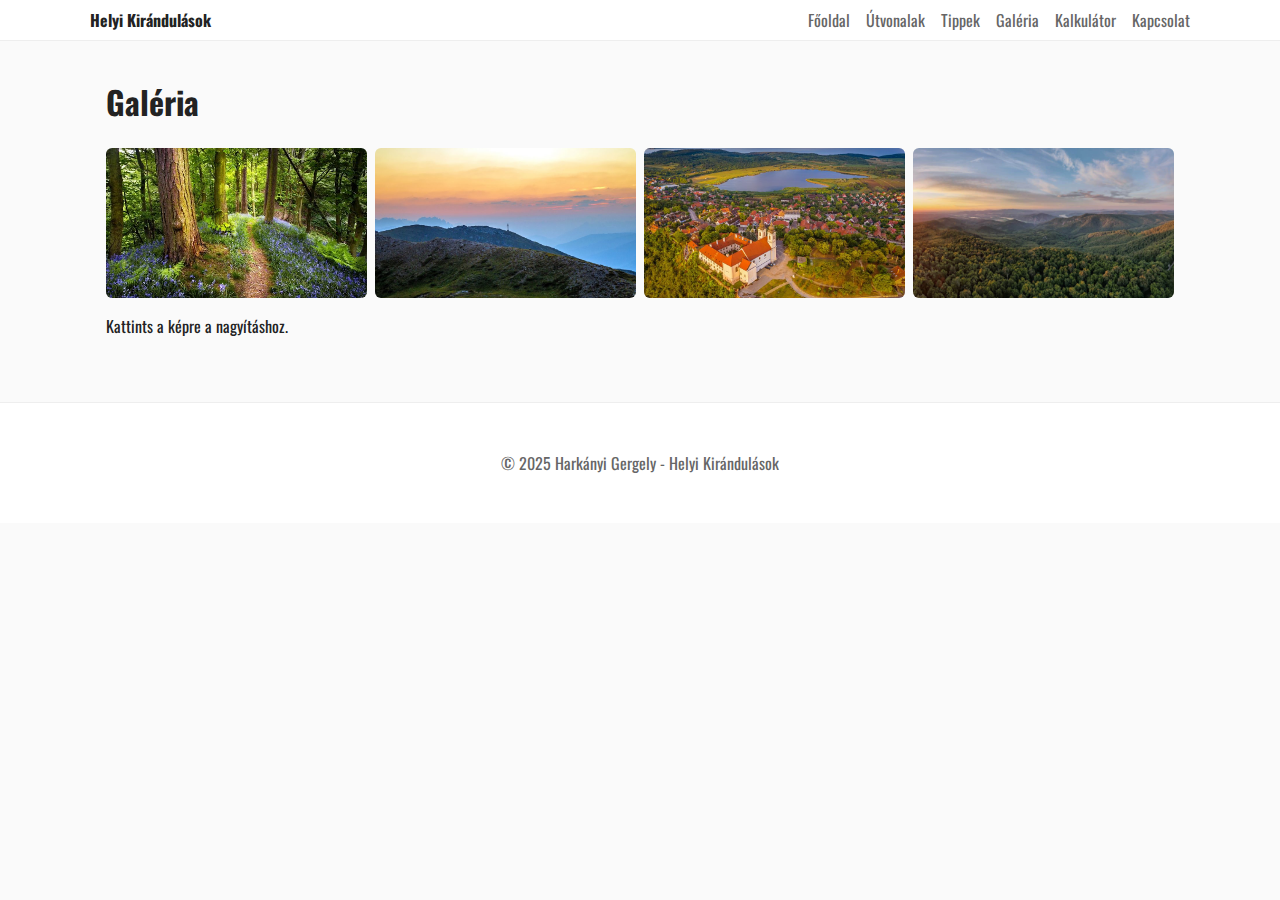
<file: galeria.html>
<!doctype html>
<html lang="hu">
<head>
  <meta charset="utf-8">
  <meta name="viewport" content="width=device-width,initial-scale=1">
  <meta name="description" content="Fotógaléria a kirándulásokról.">
  <title>Galéria — Helyi Kirándulások</title>
  <link href="https://fonts.googleapis.com/css2?family=Oswald:wght@200..700&display=swap" rel="stylesheet">
  <link rel="stylesheet" href="style.css">
  <link rel="icon" href="tree.png">
  <script defer src="main.js"></script>
</head>
<body>
  <header class="site-header">
    <div class="container">
      <a class="logo" href="index.html">Helyi Kirándulások</a>
      <button id="nav-toggle" aria-expanded="false">☰</button>
      <nav id="main-nav" aria-label="Fő navigáció">
        <ul>
          <li><a href="index.html">Főoldal</a></li>
          <li><a href="utvonalak.html">Útvonalak</a></li>
          <li><a href="tippek.html">Tippek</a></li>
          <li><a href="galeria.html">Galéria</a></li>
          <li><a href="kalkulator.html">Kalkulátor</a></li>
          <li><a href="kapcsolat.html">Kapcsolat</a></li>
        </ul>
      </nav>
    </div>
  </header>

  <main class="container">
    <h1>Galéria</h1>
    <div class="gallery">
      <img src="erdei.jpg" alt="Erdő" data-full="erdei.jpg">
      <img src="hegy.jpg" alt="Hegy" data-full="hegy.jpg">
      <img src="panorama.jpg" alt="Panoráma" data-full="panorama.jpg">
      <img src="pilis.jpeg" alt="Pilis" data-full="pilis.jpeg">
    </div>
    <p>Kattints a képre a nagyításhoz.</p>
  </main>

  <footer class="site-footer">
    <div class="container">
      <p>© 2025 Harkányi Gergely - Helyi Kirándulások</p>
    </div>
  </footer>
</body>
</html>
</file>
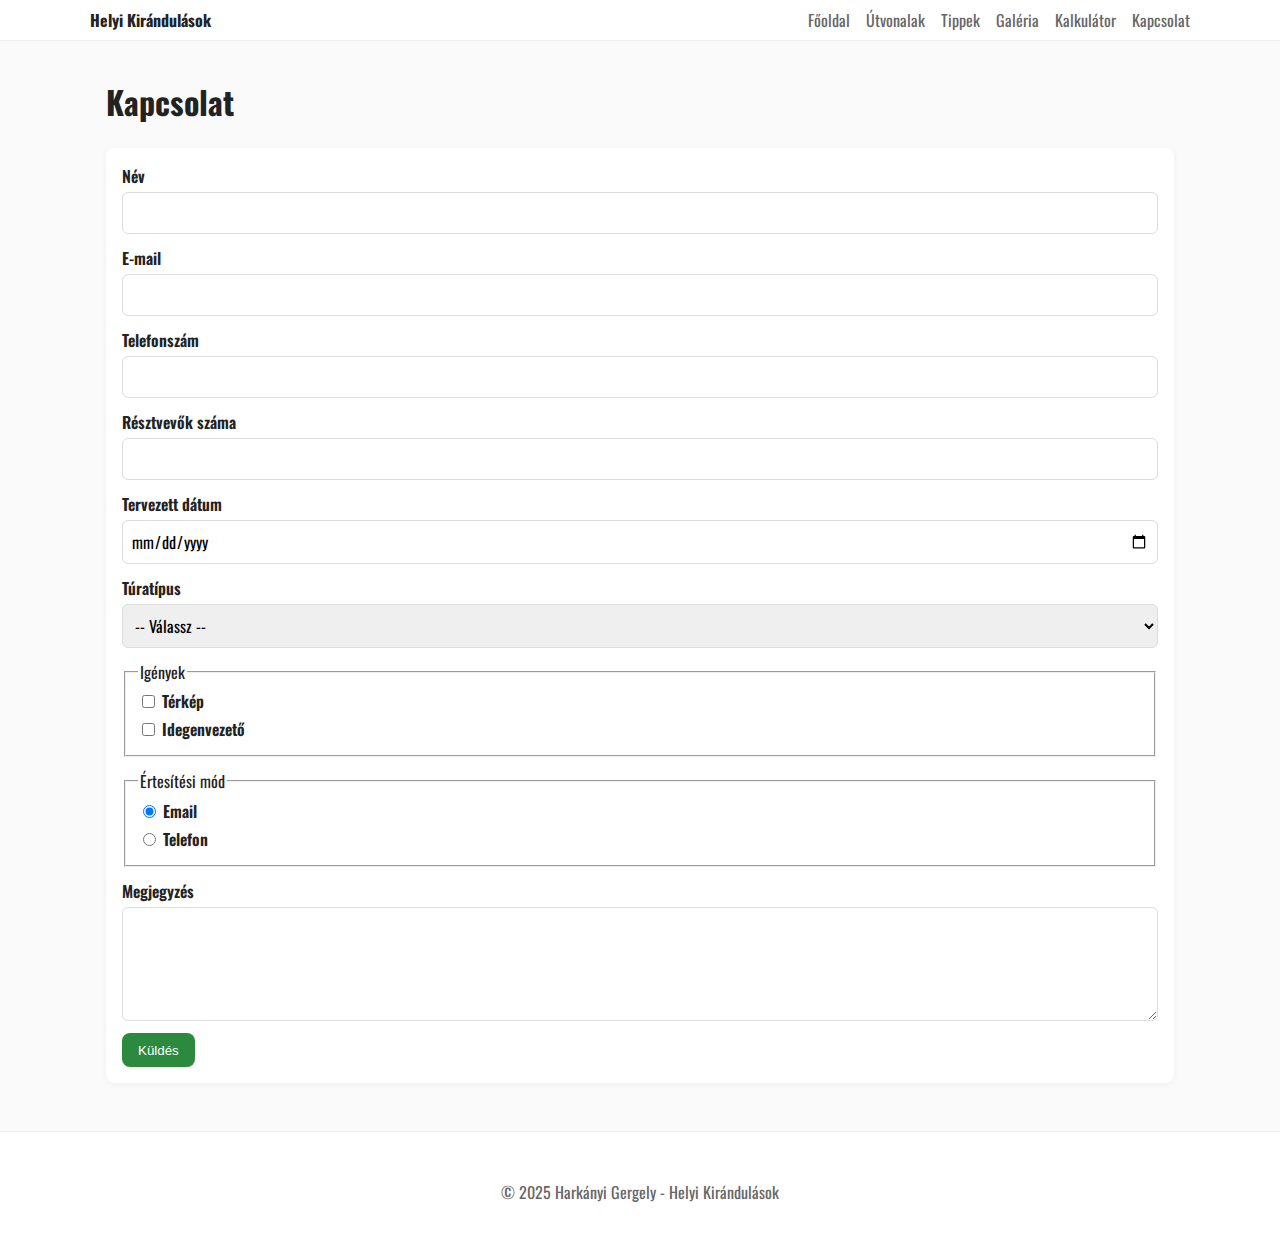
<file: kapcsolat.html>
<!doctype html>
<html lang="hu">
<head>
  <meta charset="utf-8">
  <meta name="viewport" content="width=device-width,initial-scale=1">
  <meta name="description" content="Kapcsolatfelvételi űrlap.">
  <title>Kapcsolat — Helyi Kirándulások</title>
  <link href="https://fonts.googleapis.com/css2?family=Oswald:wght@200..700&display=swap" rel="stylesheet">
  <link rel="stylesheet" href="style.css">
  <link rel="icon" href="tree.png">
  <script defer src="form-validation.js"></script>
  <script defer src="main.js"></script>
</head>
<body>
  <header class="site-header">
    <div class="container">
      <a class="logo" href="index.html">Helyi Kirándulások</a>
      <button id="nav-toggle" aria-expanded="false">☰</button>
      <nav id="main-nav" aria-label="Fő navigáció">
        <ul>
          <li><a href="index.html">Főoldal</a></li>
          <li><a href="utvonalak.html">Útvonalak</a></li>
          <li><a href="tippek.html">Tippek</a></li>
          <li><a href="galeria.html">Galéria</a></li>
          <li><a href="kalkulator.html">Kalkulátor</a></li>
          <li><a href="kapcsolat.html">Kapcsolat</a></li>
        </ul>
      </nav>
    </div>
  </header>

  <main class="container">
    <h1>Kapcsolat</h1>
    <form id="contactForm" novalidate>
      <div class="form-row">
        <label for="name">Név</label>
        <input type="text" id="name" name="name" required minlength="2">
      </div>

      <div class="form-row">
        <label for="email">E-mail</label>
        <input type="email" id="email" name="email" required>
      </div>

      <div class="form-row">
        <label for="phone">Telefonszám</label>
        <input type="tel" id="phone" name="phone" pattern="^\+?[0-9\s\-]{7,15}$">
      </div>

      <div class="form-row">
        <label for="people">Résztvevők száma</label>
        <input type="number" id="people" name="people" min="1" max="50" required>
      </div>

      <div class="form-row">
        <label for="date">Tervezett dátum</label>
        <input type="date" id="date" name="date" required>
      </div>

      <div class="form-row">
        <label for="type">Túratípus</label>
        <select id="type" name="type" required>
          <option value="">-- Válassz --</option>
          <option value="könnyű">Könnyű</option>
          <option value="közepes">Közepes</option>
          <option value="nehez">Nehéz</option>
        </select>
      </div>

      <fieldset class="form-row">
        <legend>Igények</legend>
        <label><input type="checkbox" name="needs" value="térkép"> Térkép</label>
        <label><input type="checkbox" name="needs" value="idegenvezető"> Idegenvezető</label>
      </fieldset>

      <fieldset class="form-row">
        <legend>Értesítési mód</legend>
        <label><input type="radio" name="contactMethod" value="email" checked> Email</label>
        <label><input type="radio" name="contactMethod" value="phone"> Telefon</label>
      </fieldset>

      <div class="form-row">
        <label for="notes">Megjegyzés</label>
        <textarea id="notes" name="notes" rows="4"></textarea>
      </div>

      <button type="submit">Küldés</button>
    </form>

    <div id="formMessages" role="status" aria-live="polite"></div>
  </main>

  <footer class="site-footer">
    <div class="container">
      <p>© 2025 Harkányi Gergely - Helyi Kirándulások</p>
    </div>
  </footer>
</body>
</html>
</file>
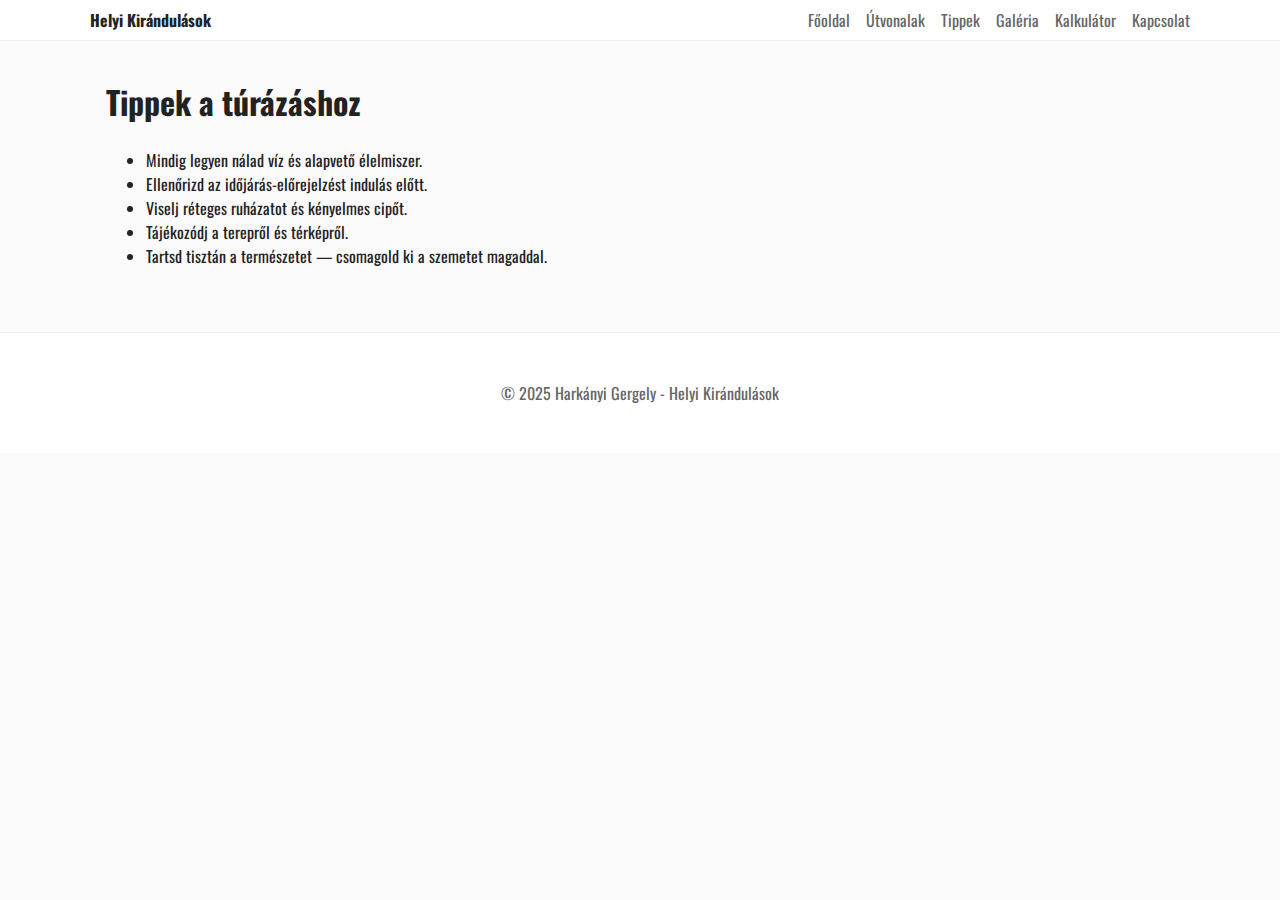
<file: tippek.html>
<!doctype html>
<html lang="hu">
<head>
  <meta charset="utf-8">
  <meta name="viewport" content="width=device-width,initial-scale=1">
  <meta name="description" content="Praktikus tippek kiránduláshoz.">
  <title>Tippek — Helyi Kirándulások</title>
  <link href="https://fonts.googleapis.com/css2?family=Oswald:wght@200..700&display=swap" rel="stylesheet">
  <link rel="stylesheet" href="style.css">
  <link rel="icon" href="tree.png">
  <script defer src="main.js"></script>
</head>
<body>
  <header class="site-header">
    <div class="container">
      <a class="logo" href="index.html">Helyi Kirándulások</a>
      <button id="nav-toggle" aria-expanded="false">☰</button>
      <nav id="main-nav" aria-label="Fő navigáció">
        <ul>
          <li><a href="index.html">Főoldal</a></li>
          <li><a href="utvonalak.html">Útvonalak</a></li>
          <li><a href="tippek.html">Tippek</a></li>
          <li><a href="galeria.html">Galéria</a></li>
          <li><a href="kalkulator.html">Kalkulátor</a></li>
          <li><a href="kapcsolat.html">Kapcsolat</a></li>
        </ul>
      </nav>
    </div>
  </header>

  <main class="container">
    <h1>Tippek a túrázáshoz</h1>
    <ul class="tips-list">
      <li>Mindig legyen nálad víz és alapvető élelmiszer.</li>
      <li>Ellenőrizd az időjárás-előrejelzést indulás előtt.</li>
      <li>Viselj réteges ruházatot és kényelmes cipőt.</li>
      <li>Tájékozódj a terepről és térképről.</li>
      <li>Tartsd tisztán a természetet — csomagold ki a szemetet magaddal.</li>
    </ul>
  </main>

  <footer class="site-footer">
    <div class="container">
      <p>© 2025 Harkányi Gergely - Helyi Kirándulások</p>
    </div>
  </footer>
</body>
</html>
</file>
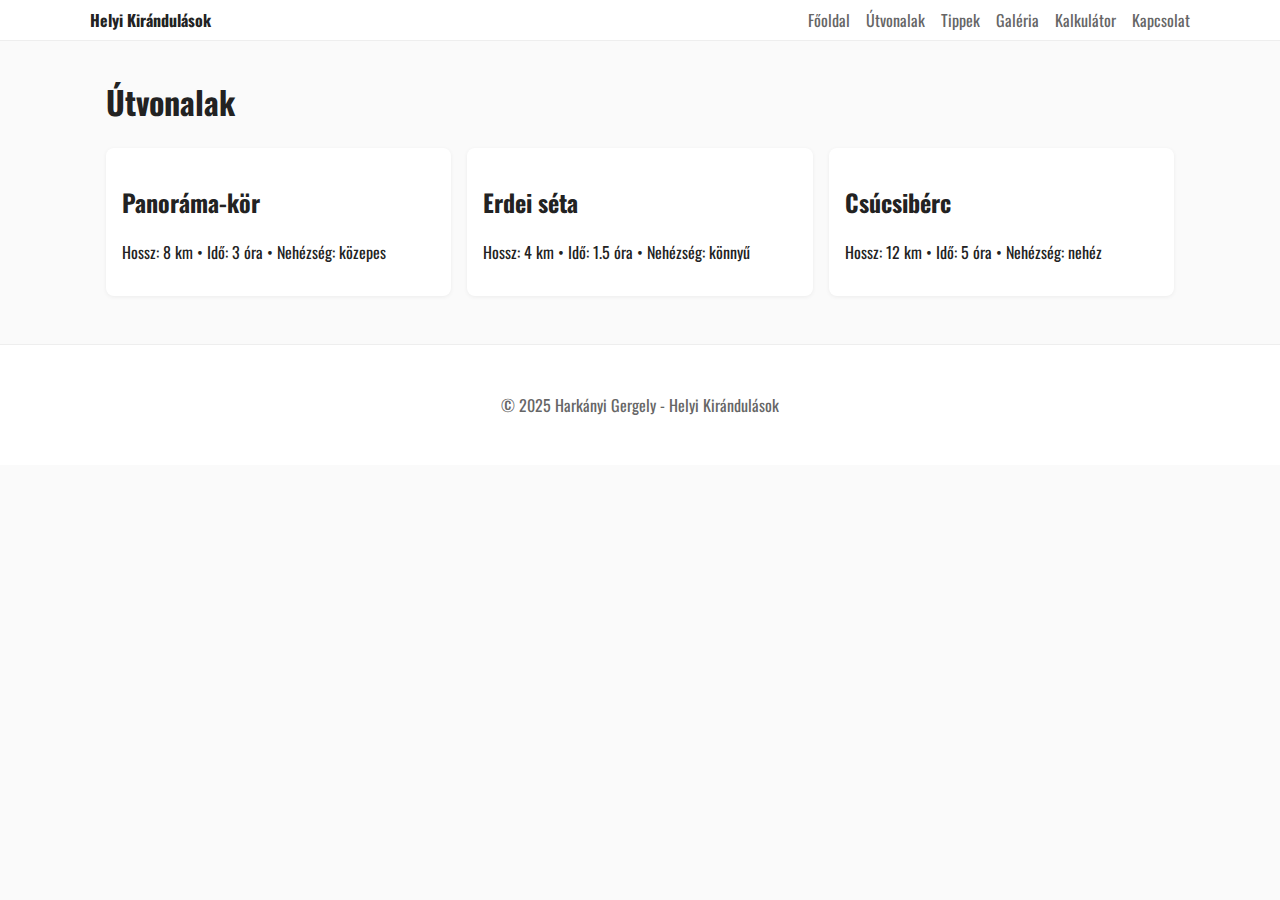
<file: utvonalak.html>
<!doctype html>
<html lang="hu">
<head>
  <meta charset="utf-8">
  <meta name="viewport" content="width=device-width,initial-scale=1">
  <meta name="description" content="Túraútvonalak leírása és részletek.">
  <title>Útvonalak — Helyi Kirándulások</title>
  <link href="https://fonts.googleapis.com/css2?family=Oswald:wght@200..700&display=swap" rel="stylesheet">
  <link rel="stylesheet" href="style.css">
  <link rel="icon" href="tree.png">
  <script defer src="main.js"></script>
</head>
<body>
  <header class="site-header">
    <div class="container">
      <a class="logo" href="index.html">Helyi Kirándulások</a>
      <button id="nav-toggle" aria-expanded="false">☰</button>
      <nav id="main-nav" aria-label="Fő navigáció">
        <ul>
          <li><a href="index.html">Főoldal</a></li>
          <li><a href="utvonalak.html">Útvonalak</a></li>
          <li><a href="tippek.html">Tippek</a></li>
          <li><a href="galeria.html">Galéria</a></li>
          <li><a href="kalkulator.html">Kalkulátor</a></li>
          <li><a href="kapcsolat.html">Kapcsolat</a></li>
        </ul>
      </nav>
    </div>
  </header>

  <main class="container">
    <h1>Útvonalak</h1>
    <section class="route-grid">
      <article class="route">
        <h2>Panoráma-kör</h2>
        <p>Hossz: 8 km • Idő: 3 óra • Nehézség: közepes</p>
      </article>
      <article class="route">
        <h2>Erdei séta</h2>
        <p>Hossz: 4 km • Idő: 1.5 óra • Nehézség: könnyű</p>
      </article>
      <article class="route">
        <h2>Csúcsibérc</h2>
        <p>Hossz: 12 km • Idő: 5 óra • Nehézség: nehéz</p>
      </article>
    </section>
  </main>

  <footer class="site-footer">
    <div class="container">
      <p>© 2025 Harkányi Gergely - Helyi Kirándulások</p>
    </div>
  </footer>
</body>
</html>
</file>
<file: style.css>
/* style.css: egy külső CSS fájl a teljes projekthez */
:root{
  --max-width:1100px;
  --accent:#2b8a3e;
  --text:#222;
  --muted:#666;
  font-family: 'Oswald', sans-serif;
}
*{
  box-sizing:border-box
}
body{
  margin:0;
  color:var(--text);
  background:#fafafa;
  line-height:1.5
}
.container{
  max-width:var(--max-width);
  margin:0 auto;
  padding:1rem
}

/* Header */

.site-header{
  background:#fff;
  border-bottom:1px solid #eee;
  position:sticky;top:0;z-index:50
}
.site-header .container{
  display:flex;
  align-items:center;
  justify-content:space-between;
  padding:0.5rem 0
}
.logo{
  font-weight:700;
  text-decoration:none;
  color:var(--text)
}
#main-nav ul{
  display:flex;
  gap:1rem;
  list-style:none;
  margin:0;
  padding:0
}
#main-nav a{
  text-decoration:none;
  color:var(--muted)
}
#nav-toggle{
  display:none;
  background:none;
  border:0;
  font-size:1.3rem
}

/* Hero */
.hero{
  padding:2rem 0;
  text-align:center
}
.hero h1{
  margin:.2rem 0;
  font-size:clamp(1.5rem,3vw,2.4rem)
}
.btn{
  display:inline-block;
  padding:.5rem 1rem;
  border-radius:8px;
  background:var(--accent);
  color:white;
  text-decoration:none;
  margin:.2rem
}
.btn.outline{
  background:transparent;
  color:var(--accent);
  border:2px solid var(--accent)
}

/* Cards */

.cards{
  display:grid;
  grid-template-columns:repeat(auto-fit,minmax(220px,1fr));
  gap:1rem;
  margin:1.5rem 0
}
.card{
  background:white;
  padding:1rem;
  border-radius:8px;
  box-shadow:0 1px 4px rgba(0,0,0,0.06)
}

/* Route grid */

.route-grid{
  display:grid;
  grid-template-columns:repeat(auto-fit,minmax(240px,1fr));
  gap:1rem
}
.route{
  background:white;
  padding:1rem;
  border-radius:8px;
  box-shadow:0 1px 4px rgba(0,0,0,0.06)
}

/* Gallery */

.gallery{
  display:grid;
  grid-template-columns:repeat(auto-fit,minmax(150px,1fr));
  gap:8px
}
.gallery img{
  width:100%;
  height:150px;
  object-fit:cover;
  cursor:pointer;
  border-radius:6px
}

/* Lightbox */

.lightbox{
  position:fixed;
  inset:0;
  background:rgba(0,0,0,0.8);
  display:flex;
  align-items:center;
  justify-content:center;
  padding:1rem;
  z-index:2000
}
.lightbox img{
  max-width:95%;
  max-height:85%;
  border-radius:6px
}
.lightbox .close{
  position:absolute;
  top:12px;
  right:12px;
  background:#fff;
  border:0;
  padding:.25rem .5rem;
  border-radius:6px;
  cursor:pointer
}

/* Forms */

form{
  background:white;
  padding:1rem;
  border-radius:8px;
  box-shadow:0 1px 6px rgba(0,0,0,0.05)
}
.form-row{
  margin-bottom:.75rem;
  display:flex;
  flex-direction:column
}
label{
  font-weight:600;
  margin-bottom:.25rem
}
input,textarea,select{
  padding:.5rem;
  border:1px solid #ddd;
  border-radius:6px;font:inherit
}
button{
  padding:.6rem 1rem;
  border-radius:8px;
  border:0;
  background:var(--accent);
  color:#fff;
  cursor:pointer
}
.calc-buttons{
  display:flex;
  gap:.5rem;
  margin-top:.5rem
}
.calc-result{
  margin-top:1rem;
  background:#fff;
  padding:1rem;
  border-radius:6px;
  box-shadow:0 1px 4px rgba(0,0,0,0.04)
}

/* Footer */

.site-footer{
  margin-top:2rem;
  padding:1rem 0;
  background:#fff;
  border-top:1px solid #eee;
  text-align:center;
  color:var(--muted)
}

/* Responsive */

@media (max-width:800px){
  #main-nav{
    display:none
  }
  #nav-toggle{
    display:inline-block;
    color:black;
    background:transparent;
    font-size:2rem;
  }
  #main-nav.open{
    display:block;
    background:#fff;
    padding:1rem
  }
  #main-nav ul{
    flex-direction:column;
    gap:.5rem
  }
}
</file>
